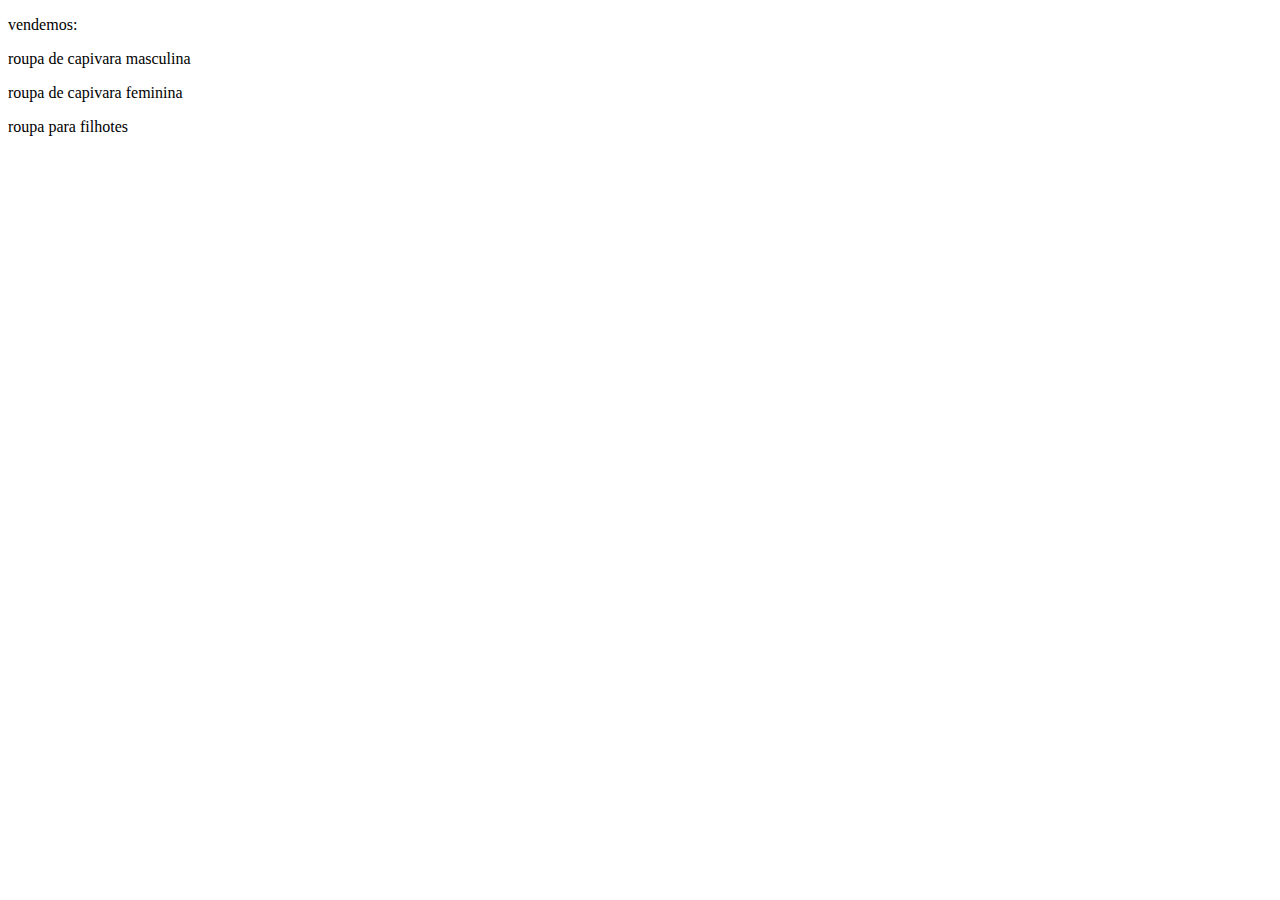
<file: produtos.html>
<!DOCTYPE html>
<html lang="en">
<head>
    <meta charset="UTF-8">
    <meta http-equiv="X-UA-Compatible" content="IE=edge">
    <meta name="viewport" content="width=device-width, initial-scale=1.0">
    <title>Document</title>
</head>
<body>
    <p>vendemos:</p>
    <p>roupa de capivara masculina</p>
    <p>roupa de capivara feminina</p>
    <p> roupa para filhotes </p>
    
</body>
</html>
</file>
